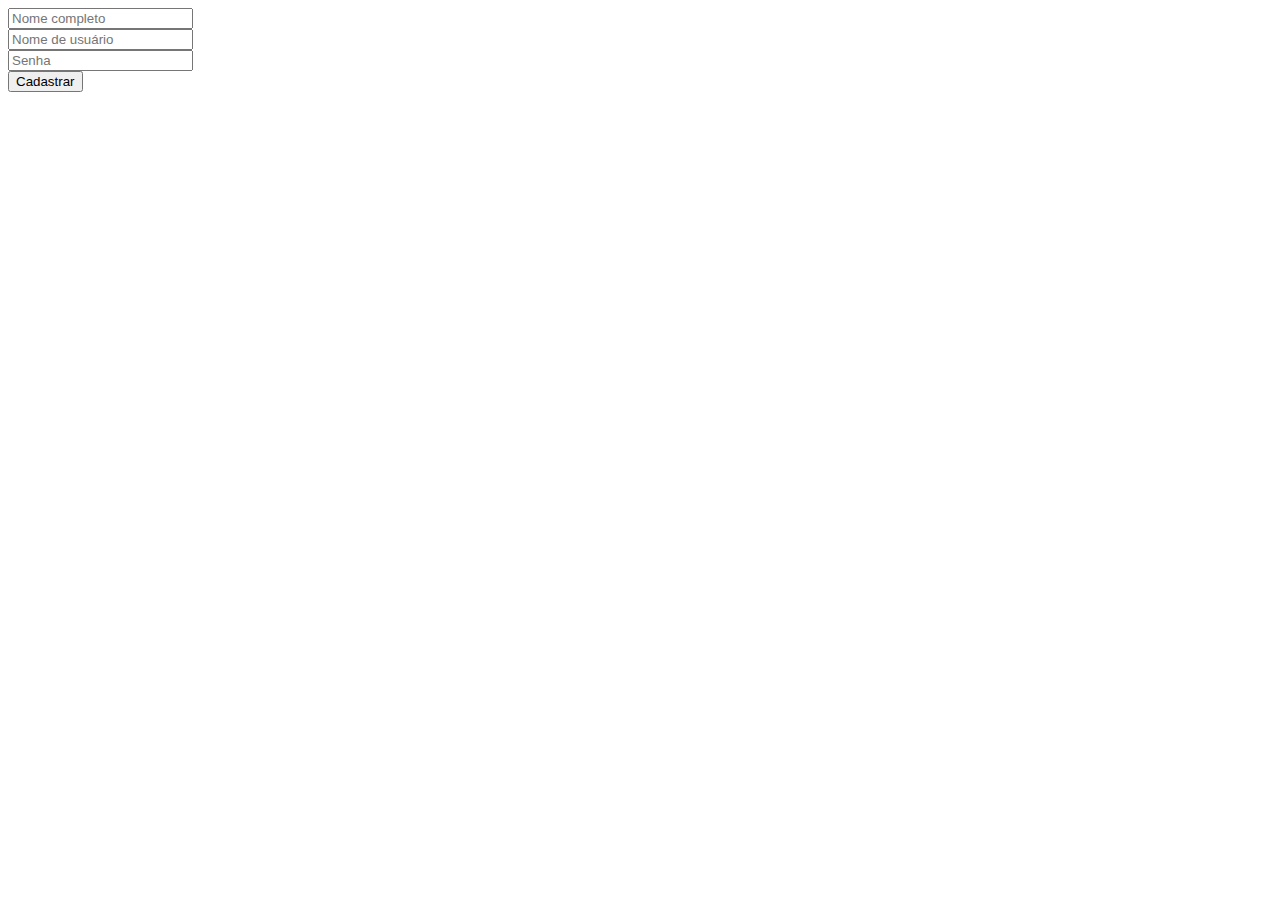
<file: login/cadastro.html>
<!DOCTYPE html>
<html lang="pt-br">
    <head>
        <meta charset="utf-8">
        <title>Cadastro</title>
    </head>
    <body>
        <form method="post" action="processar.php">
            <input type="text" name="nome" placeholder="Nome completo"><br>
            <input type="text" name="user" placeholder="Nome de usuário"><br>
            <input type="password" name="pass" placeholder="Senha"><br>
            <input type="submit" value="Cadastrar">
        </form>
    </body>
</html>
</file>
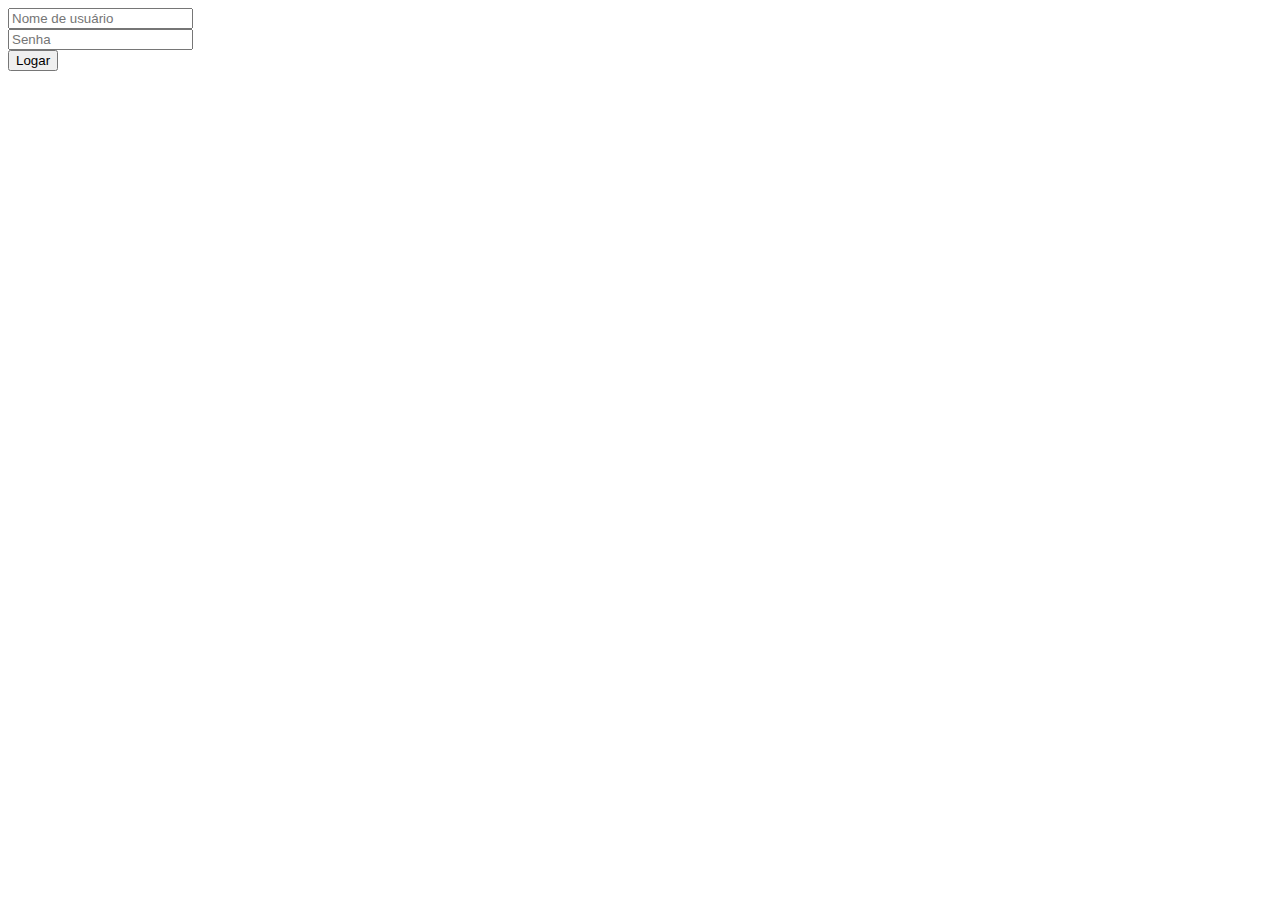
<file: login/login.html>
<!DOCTYPE html>
<html lang="pt-br">
    <head>
        <meta charset="utf-8">
        <title>Login</title>
    </head>
    <body>
        <form method="post" action="autenticar.php">
            <input type="text" name="user" placeholder="Nome de usuário"><br>
            <input type="password" name="pass" placeholder="Senha"><br>
            <input type="submit" value="Logar">
        </form>
    </body>
</html>
</file>
